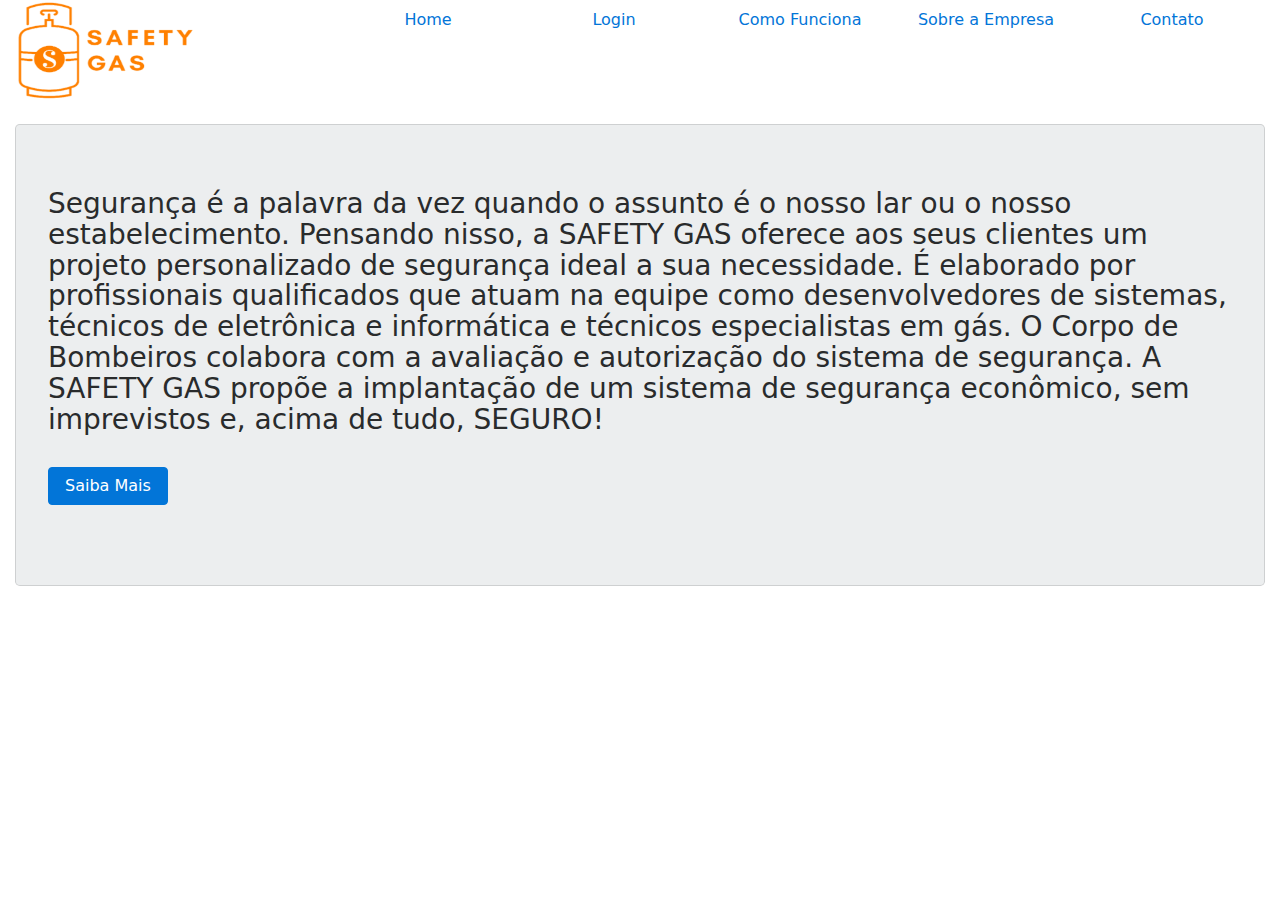
<file: index.html>
<!DOCTYPE html>
<html lang="en">
  <head>
    <meta charset="utf-8">
    <meta http-equiv="X-UA-Compatible" content="IE=edge">
    <meta name="viewport" content="width=device-width, initial-scale=1">

    <title>Safety Gas</title>

    <meta name="description" content="Source code generated using layoutit.com">
    <meta name="author" content="LayoutIt!">

    <link href="css/bootstrap.min.css" rel="stylesheet">
    <link href="css/style.css" rel="stylesheet">

  </head>
  <body>

    <div class="container-fluid">
	<div class="row">
		<div class="col-md-12">
			<div class="row">
				<div class="col-md-3">
          <img src = "images/logo_laranja_vector.png">
				</div>
        <div class="col-md-9">
         <nav class="nav nav-pills nav-justified">
         
          <a class="nav-item nav-link" href="index.html">Home</a>
          <a class="nav-item nav-link" href="login.html">Login</a>
          <a class="nav-item nav-link" href="func.html">Como Funciona</a>
          <a class="nav-item nav-link" href="empresa.html">Sobre a Empresa</a>
          <a class="nav-item nav-link" href="contato.html">Contato</a>
          
        </nav>

				</div>
			</div>
      <br>
			<div class="jumbotron card card-block">
				<h3>Segurança é a palavra da vez quando o assunto é o nosso lar ou o nosso estabelecimento. Pensando nisso, a SAFETY GAS oferece aos seus clientes um projeto personalizado de segurança ideal a sua necessidade. É elaborado por profissionais qualificados que atuam na equipe como desenvolvedores de sistemas, técnicos de eletrônica e informática e técnicos especialistas em gás. O Corpo de Bombeiros colabora com a avaliação e autorização do sistema de segurança. A SAFETY GAS propõe a implantação de um sistema de segurança econômico, sem imprevistos e, acima de tudo, SEGURO!</h3>
        <br>
				<p>
					<a class="btn btn-primary btn-large" href="#">Saiba Mais</a>
				</p>
			</div>
			</div>
	</div>
</div>

    <script src="js/jquery.min.js"></script>
    <script src="js/bootstrap.min.js"></script>
    <script src="js/scripts.js"></script>
  </body>
</html>
</file>
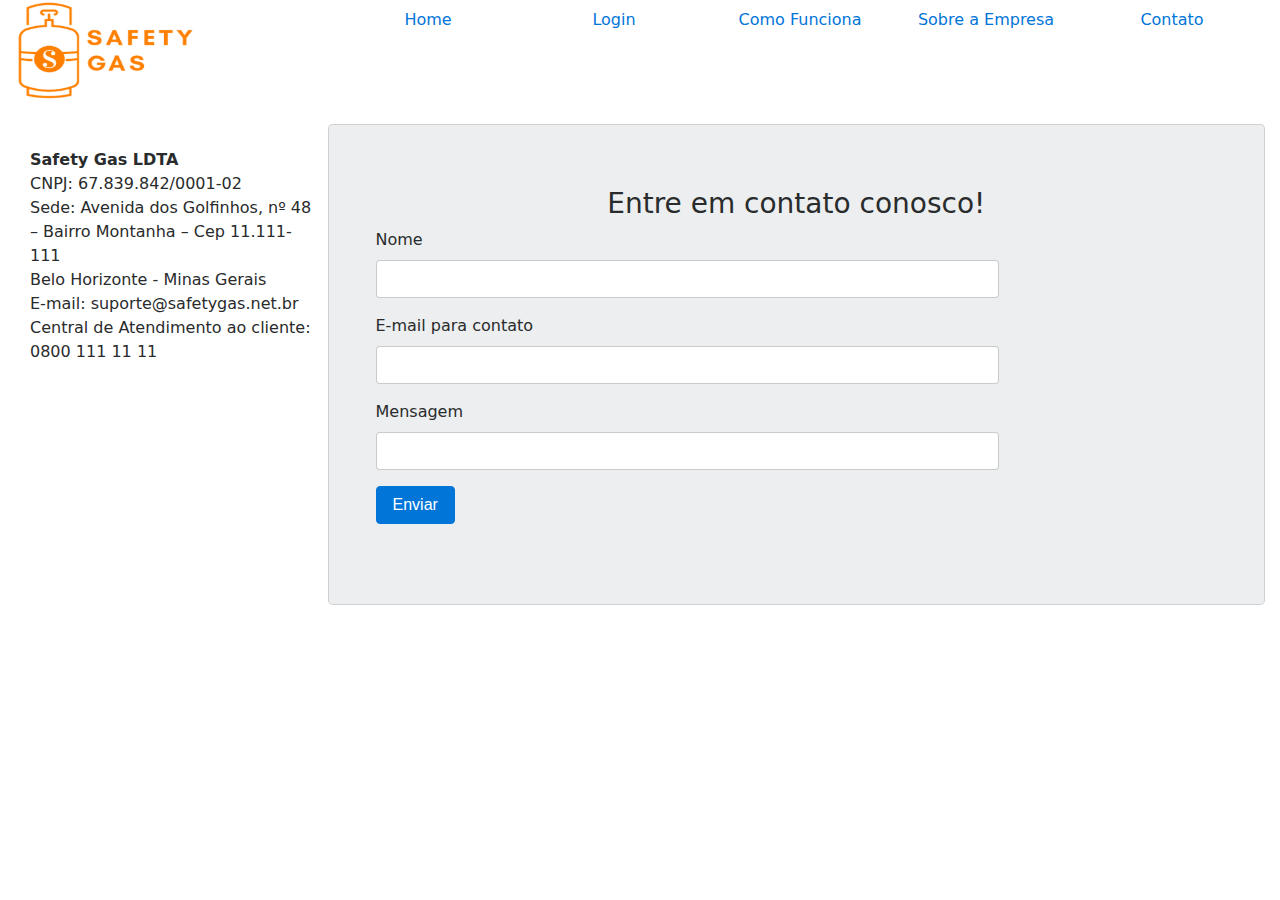
<file: contato.html>
<!DOCTYPE html>
<html lang="en">
  <head>
    <meta charset="utf-8">
    <meta http-equiv="X-UA-Compatible" content="IE=edge">
    <meta name="viewport" content="width=device-width, initial-scale=1">

    <title> Safety Gas </title>

    <meta name="description" content="Source code generated using layoutit.com">
    <meta name="author" content="LayoutIt!">

    <link href="css/bootstrap.min.css" rel="stylesheet">
    <link href="css/style.css" rel="stylesheet">

  </head>
  <body>
    <div class="container-fluid">
	<div class="row">
		<div class="col-md-12">
			<div class="row">
				<div class="col-md-3">
          <img src = "images/logo_laranja_vector.png">
				</div>
        <div class="col-md-9">
         <nav class="nav nav-pills nav-justified">
         
          <a class="nav-item nav-link" href="index.html">Home</a>
          <a class="nav-item nav-link" href="login.html">Login</a>
          <a class="nav-item nav-link" href="func.html">Como Funciona</a>
          <a class="nav-item nav-link" href="empresa.html">Sobre a Empresa</a>
          <a class="nav-item nav-link" href="contato.html">Contato</a>
          
        </nav>

				</div>
			</div>
      <br>
   <div class="container-fluid">
	<div class="row">
    
		<div class="col-md-3">
			 
			<address><br>
				 <strong>Safety Gas LDTA</strong><br /> CNPJ: 67.839.842/0001-02<br /> Sede: Avenida dos Golfinhos, nº 48 – Bairro Montanha – Cep 11.111-111<br />Belo Horizonte - Minas Gerais <br />E-mail: suporte@safetygas.net.br<br />Central de Atendimento ao cliente: 0800 111 11 11
			</address>
		</div>
    
    <div class="jumbotron card card-block">
					<h3 class="text-center">
						Entre em contato conosco!
					</h3>
		<div class="col-md-9">
			<form role="form">
				<div class="form-group">
					 
					<label for="exampleInputText">
						Nome
					</label>
					<input type="text" class="form-control" id="exampleInputText" />
				</div>
        <div class="form-group">
					 
					<label for="exampleInputEmail1">
						E-mail para contato
					</label>
					<input type="email" class="form-control" id="exampleInputEmail1" />
				</div>
        
				<div class="form-group">
					 
					<label for="exampleInputPassword1">
						Mensagem
					</label>
					<input type="text" class="form-control" id="exampleInputPassword1" />
				</div>
				<div class="form-group">
					 
				<button type="submit" class="btn btn-primary">
					Enviar
				</button>
			</form>
		</div>
	</div>
	</div>
</div>
    <script src="js/jquery.min.js"></script>
    <script src="js/bootstrap.min.js"></script>
    <script src="js/scripts.js"></script>
  </body>
</html>
</file>
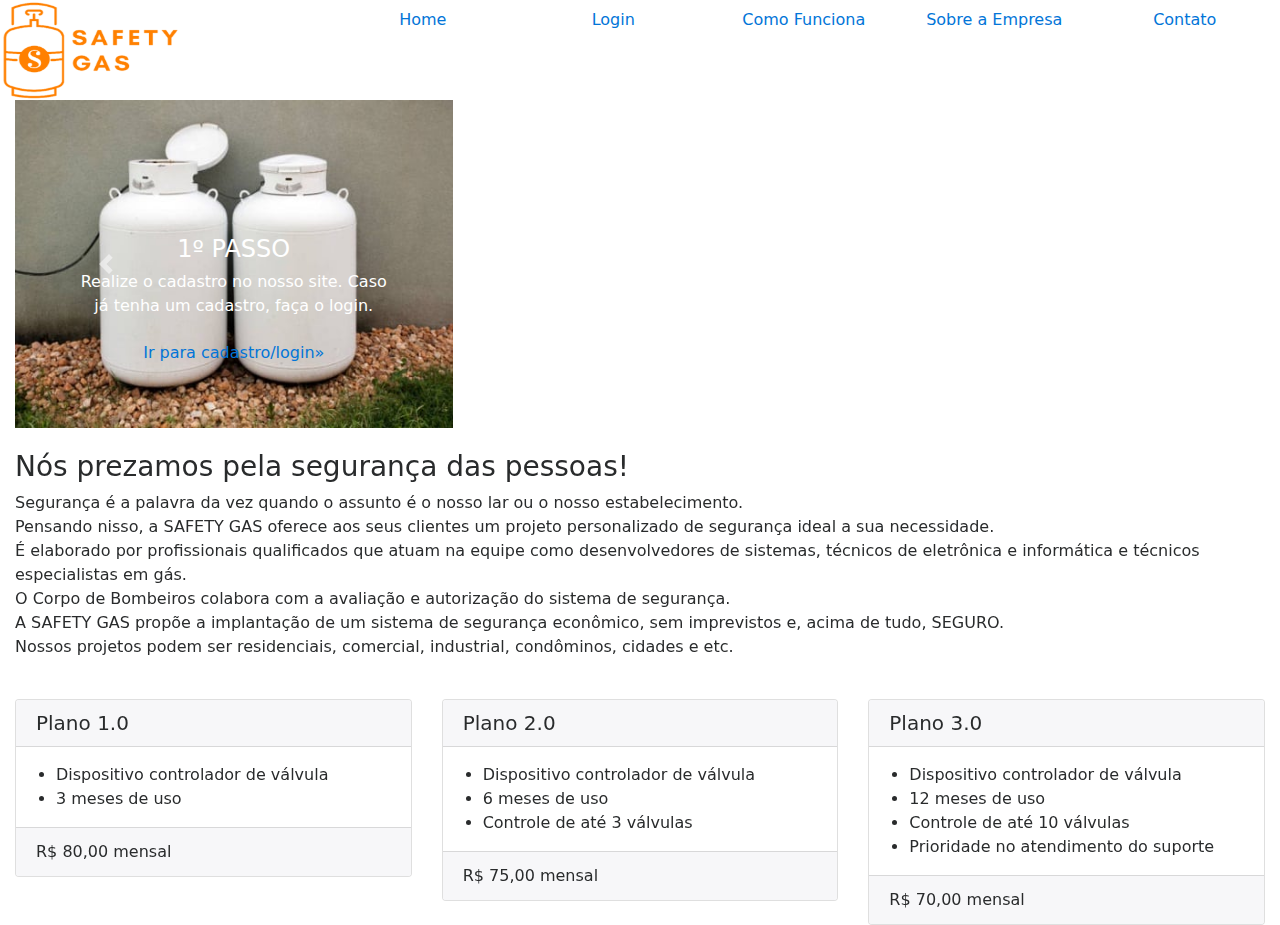
<file: func.html>
<!DOCTYPE html>
<html lang="en">
  <head>
    <meta charset="utf-8">
    <meta http-equiv="X-UA-Compatible" content="IE=edge">
    <meta name="viewport" content="width=device-width, initial-scale=1">

    <title>Safety Gas</title>

    <meta name="description" content="Source code generated using layoutit.com">
    <meta name="author" content="LayoutIt!">

    <link href="css/bootstrap.min.css" rel="stylesheet">
    <link href="css/style.css" rel="stylesheet">

  </head>
  <body>
	<div class="row">
		<div class="col-md-12">
			<div class="row">
				<div class="col-md-3">
          <img src = "images/logo_laranja_vector.png">
				</div>
        <div class="col-md-9">
         <nav class="nav nav-pills nav-justified">
         
          <a class="nav-item nav-link" href="index.html">Home</a>
          <a class="nav-item nav-link" href="login.html">Login</a>
          <a class="nav-item nav-link" href="func.html">Como Funciona</a>
          <a class="nav-item nav-link" href="empresa.html">Sobre a Empresa</a>
          <a class="nav-item nav-link" href="contato.html">Contato</a>
          
        </nav>

				</div>
			</div>
		</div>
	</div>
    <div class="container-fluid">
	<div class="row">
		<div class="col-md-12">
			<div class="carousel slide" id="carousel-802546">
				<ol class="carousel-indicators">
					<li data-slide-to="0" data-target="#carousel-802546" class="active">
					</li>
					<li data-slide-to="1" data-target="#carousel-802546">
					</li>
					<li data-slide-to="2" data-target="#carousel-802546">
					</li>
				</ol>
				<div class="carousel-inner">
					<div class="carousel-item active">
						<img class="d-block w-100" alt="Carousel Bootstrap First" src="images/botijao1.jpg">
						<div class="carousel-caption">
							<h4>
								1º PASSO
							</h4>
					<p>
						Realize o cadastro no nosso site. Caso já tenha um cadastro, faça o login.
					</p>
					<p>
						<a class="btn" href="login.html">Ir para cadastro/login»</a>
					</p>
						</div>
					</div>
					<div class="carousel-item">
						
						<img class="d-block w-100" alt="Carousel Bootstrap Second" src="images/botijao1.jpg">
						<div class="carousel-caption">
							<h4>
								2º PASSO
							</h4>
							<p>
								Escolha o seu plano preferido e aguarde a instalação do dispositivo na válvula de gás.
							</p>
						</div>
					</div>
					<div class="carousel-item">
						<img class="d-block w-100" alt="Carousel Bootstrap Third" src="images/botijao1.jpg">
						<div class="carousel-caption">
							<h4>
								3º PASSO
							</h4>
							<p>
								Acompanhe em tempo real o gás de sua moradia ou estabelecimento.
							</p>
						</div>
					</div>
				</div> <a class="carousel-control-prev" href="#carousel-802546" data-slide="prev"><span class="carousel-control-prev-icon"></span> <span class="sr-only">Previous</span></a> <a class="carousel-control-next" href="#carousel-802546" data-slide="next"><span class="carousel-control-next-icon"></span> <span class="sr-only">Next</span></a>
			</div>
			<div class="row">
				<div class="col-md-12">
          <br>
					<h3>
					Nós prezamos pela segurança das pessoas!
					</h3>
					<p>
						Segurança é a palavra da vez quando o assunto é o nosso lar ou o nosso estabelecimento. <br>
            Pensando nisso, a SAFETY GAS oferece aos seus clientes um projeto personalizado de segurança ideal a sua necessidade.<br>
            É elaborado por profissionais qualificados que atuam na equipe como desenvolvedores de sistemas, técnicos de eletrônica e informática e técnicos especialistas em gás.<br>
            O Corpo de Bombeiros colabora com a avaliação e autorização do sistema de segurança.<br>
            A SAFETY GAS propõe a implantação de um sistema de segurança econômico, sem imprevistos e, acima de tudo, SEGURO.<br>
            Nossos projetos podem ser residenciais, comercial, industrial, condôminos, cidades e etc.
					</p>
          <br>
				</div>
			</div>
			<div class="row">
				<div class="col-md-4">
					<div class="card">
						<h5 class="card-header">
							Plano 1.0
						</h5>
						<div class="card-body">
							<p class="card-text">
                <ul>
								  <li>Dispositivo controlador de válvula</li>
                  <li>3 meses de uso</li>
                </ul>
							</p>
						</div>
						<div class="card-footer">
							R$ 80,00 mensal
						</div>
					</div>
				</div>
				<div class="col-md-4">
					<div class="card">
						<h5 class="card-header">
							Plano 2.0
						</h5>
						<div class="card-body">
							<p class="card-text">
                <ul>
                  <li>Dispositivo controlador de válvula</li>
                  <li>6 meses de uso</li>
                  <li>Controle de até 3 válvulas</li>
                </ul>
              </p>
						</div>
						<div class="card-footer">
							R$ 75,00 mensal
						</div>
					</div>
				</div>
				<div class="col-md-4">
					<div class="card">
						<h5 class="card-header">
							Plano 3.0
						</h5>
						<div class="card-body">
							<p class="card-text">
                <ul>
                  <li>Dispositivo controlador de válvula</li>
                  <li>12 meses de uso</li>
                  <li>Controle de até 10 válvulas</li>
                  <li>Prioridade no atendimento do suporte</li>
                </ul>
							</p>
						</div>
						<div class="card-footer">
							R$ 70,00 mensal
						</div>
					</div>
				</div>
			</div>
		</div>
	</div>
</div>

    <script src="js/jquery.min.js"></script>
    <script src="js/bootstrap.min.js"></script>
    <script src="js/scripts.js"></script>
  </body>
</html>
</file>
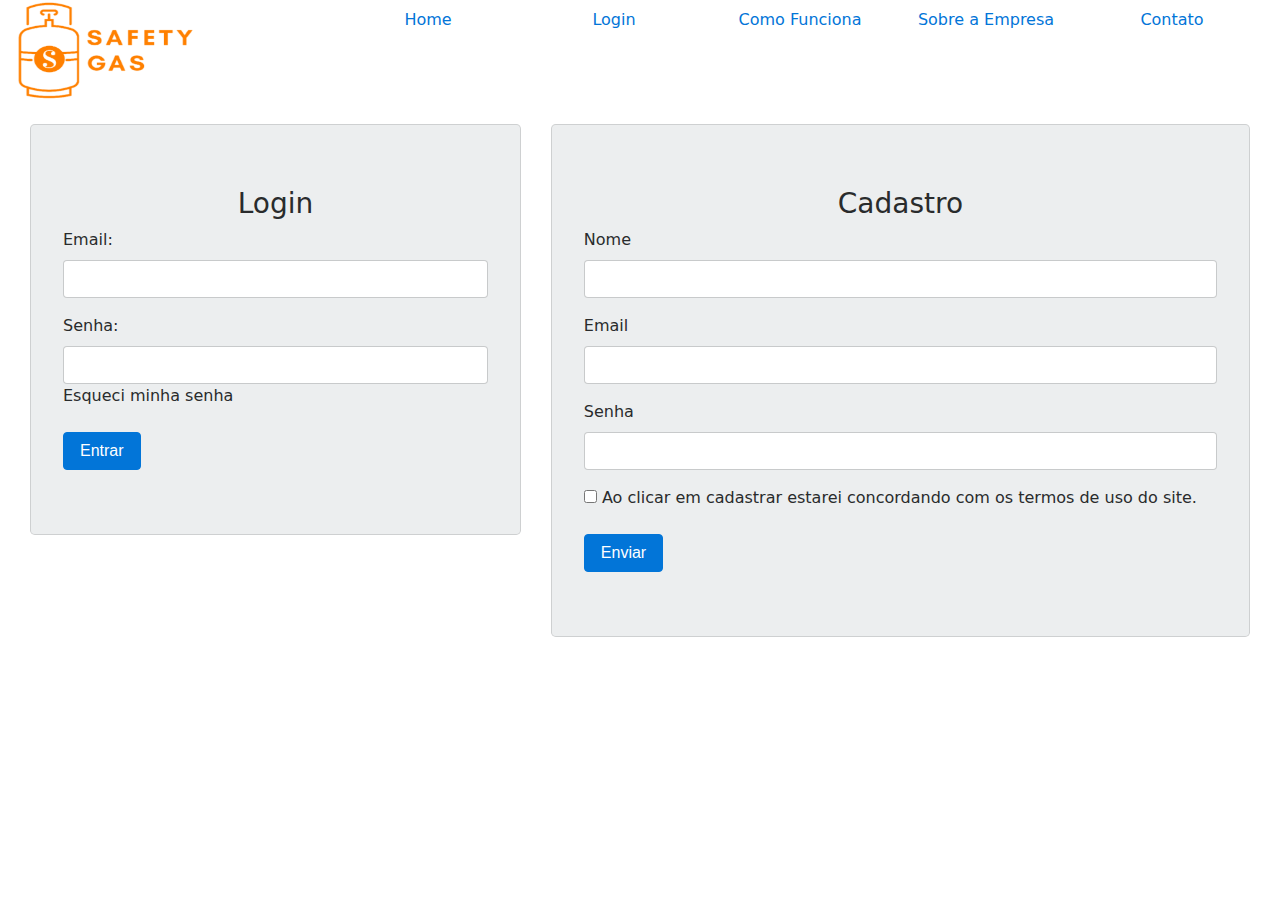
<file: login.html>
<!DOCTYPE html>
<html lang="en">
  <head>
    <meta charset="utf-8">
    <meta http-equiv="X-UA-Compatible" content="IE=edge">
    <meta name="viewport" content="width=device-width, initial-scale=1">

    <title> Safety Gas </title>

    <meta name="description" content="Source code generated using layoutit.com">
    <meta name="author" content="LayoutIt!">

    <link href="css/bootstrap.min.css" rel="stylesheet">
    <link href="css/style.css" rel="stylesheet">

  </head>
  <body>
    <div class="container-fluid">
	<div class="row">
		<div class="col-md-12">
			<div class="row">
				<div class="col-md-3">
          <img src = "images/logo_laranja_vector.png">
				</div>
        <div class="col-md-9">
         <nav class="nav nav-pills nav-justified">
         
          <a class="nav-item nav-link" href="index.html">Home</a>
          <a class="nav-item nav-link" href="login.html">Login</a>
          <a class="nav-item nav-link" href="func.html">Como Funciona</a>
          <a class="nav-item nav-link" href="empresa.html">Sobre a Empresa</a>
          <a class="nav-item nav-link" href="contato.html">Contato</a>
          
        </nav>

				</div>
			</div>
      <br>
    <div class="container-fluid">
	<div class="row">
		<div class="col-md-12">
			<div class="row">
				<div class="col-md-5">
          <div class="jumbotron card card-block">
					<h3 class="text-center">
						Login
					</h3>
					<form role="form">
						<div class="form-group">
							 
							<label for="exampleInputEmail1">
								Email:
							</label>
							<input type="email" class="form-control" id="exampleInputEmail1">
						</div>
						<div class="form-group">
							 
							<label for="exampleInputPassword1">
								Senha:
							</label>
							<input type="password" class="form-control" id="exampleInputPassword1">

              <label> Esqueci minha senha </label>
						</div>
						<button type="submit" class="btn btn-primary">
							Entrar
						</button>
					</form>
				</div>
				</div>
				<div class="col-md-7">
          <div class="jumbotron card card-block">
					<h3 class="text-center">
						Cadastro
					</h3>
					<form role="form">
						<div class="form-group">
							<label for="exampleInputEmail1">
								Nome
							</label>
							<input type="text" class="form-control" id="exampleImputText">
						</div>
            <div class="form-group">
							<label for="exampleInputEmail1">
								Email
							</label>
							<input type="email" class="form-control" id="exampleInputEmail1">
						</div>
						<div class="form-group">
							 
							<label for="exampleInputPassword1">
								Senha
							</label>
							<input type="password" class="form-control" id="exampleInputPassword1">
						</div>
            <div class="form-group">
							<label>
								<input type="checkbox"> Ao clicar em cadastrar estarei concordando com os termos de uso do site.
							</label>
            </div>
						<button type="submit" class="btn btn-primary">
							Enviar
						</button>
						</div> 
					</form>
				</div>
				</div>
			</div>
		</div>
	</div>
</div>

    <script src="js/jquery.min.js"></script>
    <script src="js/bootstrap.min.js"></script>
    <script src="js/scripts.js"></script>
  </body>
</html>
</file>
<file: css/style.css>
.col-md-3 img{
  width: 180px;
  height: 100px;
}

.carousel-inner{
  width: 35%;
  
}
</file>
